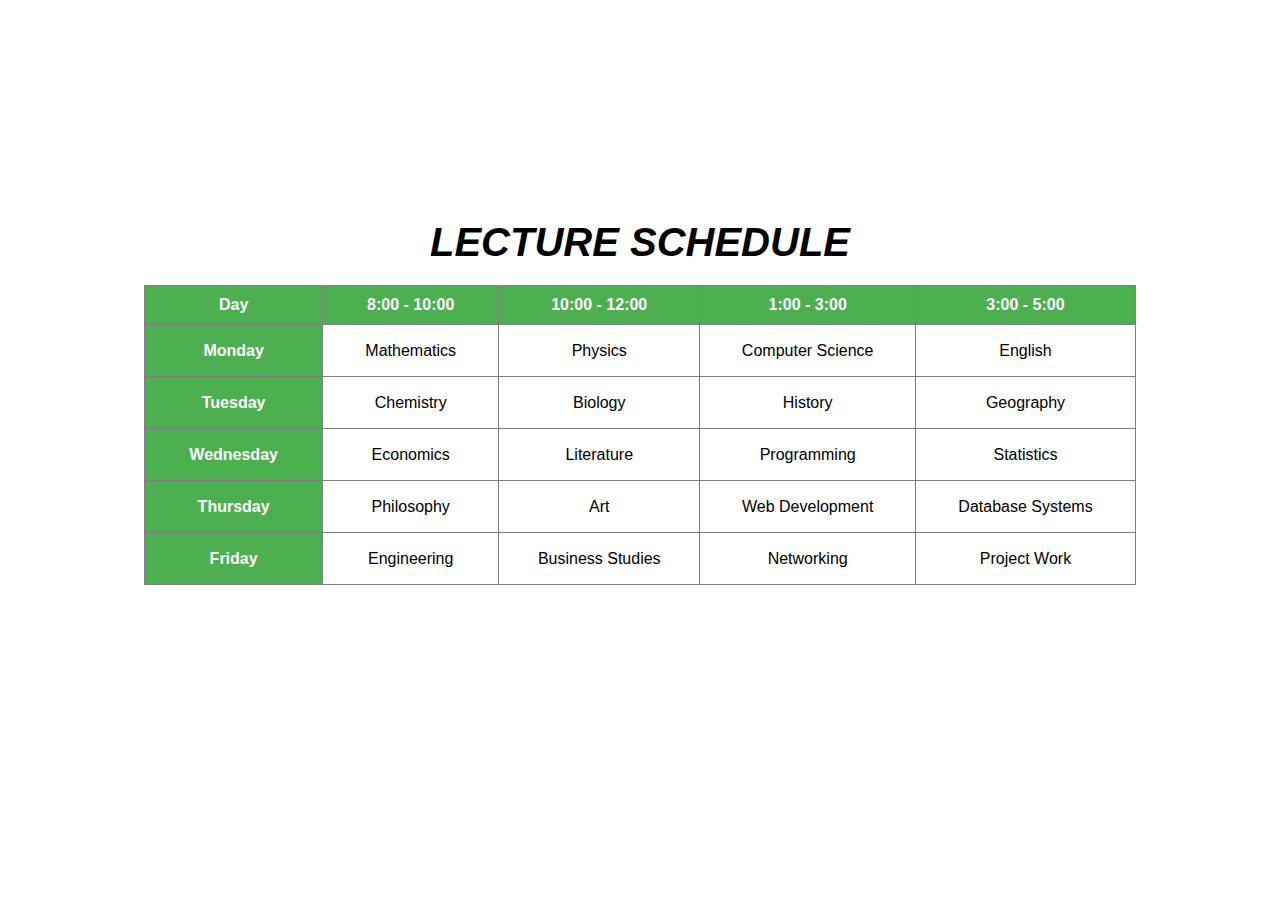
<file: ASSIGNMENT/EXERCISE 1/EXERCISE1.HTML>
<!DOCTYPE html>
<html lang="en">
  <head>
    <meta charset="UTF-8" />
    <meta name="viewport" content="width=device-width, initial-scale=1.0" />
    <title>Lecture Schedule</title>
    <link rel="stylesheet" href="/ASSIGNMENT/EXERCISE 1/EXERCISE1.CSS" />
  </head>
  <body>
    <header>LECTURE SCHEDULE</header>
    <div>
      <table border="1">
    <thead >
          <tr>
            <th>Day</th>
            <th>8:00 - 10:00</th>
            <th>10:00 - 12:00</th>
            <th>1:00 - 3:00</th>
            <th>3:00 - 5:00</th>
          </tr>
        </thead>
        <tbody>
          <tr>
            <th>Monday</th>
            <td>Mathematics</td>
            <td>Physics</td>
            <td>Computer Science</td>
            <td>English</td>
          </tr>
            <th>Tuesday</th>
        <td>Chemistry</td>
        <td>Biology</td>
        <td>History</td>
        <td>Geography</td>
      </tr>
      <tr>
        <th>Wednesday</th>
        <td>Economics</td>
        <td>Literature</td>
        <td>Programming</td>
        <td>Statistics</td>
      </tr>
      <tr>
        <th>Thursday</th>
        <td>Philosophy</td>
        <td>Art</td>
        <td>Web Development</td>
        <td>Database Systems</td>
      </tr>
      <tr>
        <th>Friday</th>
        <td>Engineering</td>
        <td>Business Studies</td>
        <td>Networking</td>
        <td>Project Work</td>
      </tr>
        </tbody>
      </table>
    </div>
  </body>
</html>
</file>
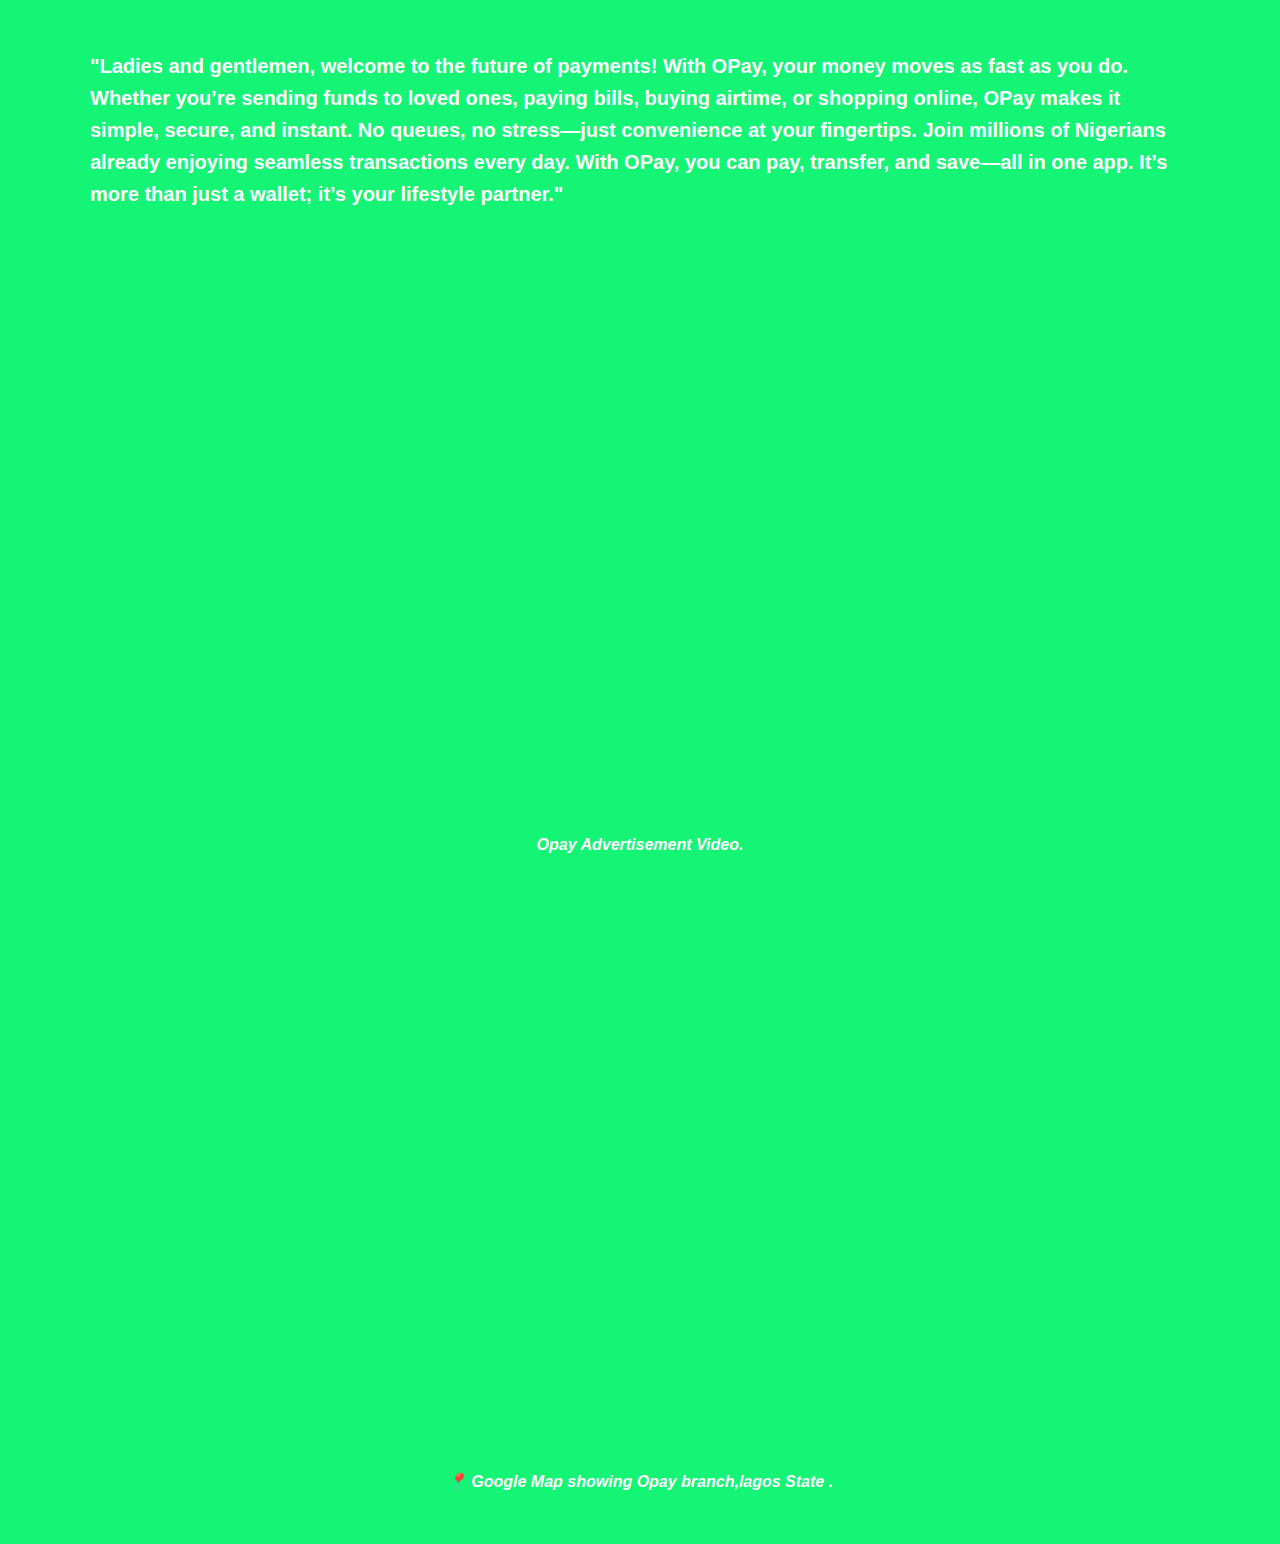
<file: ASSIGNMENT/EXERCISE 2/EXERCISE2.HTML>
<!DOCTYPE html>
<html lang="en">
  <head>
    <meta charset="UTF-8" />
    <meta name="viewport" content="width=device-width, initial-scale=1.0" />
    <title>Maps and Videos (Multimedia Elements)</title>
    <link rel="stylesheet" href="/ASSIGNMENT/EXERCISE 2/EXERCISE2.CSS" />
  </head>
  <body>
    <div>
      <p>
        "Ladies and gentlemen, welcome to the future of payments! With OPay,
        your money moves as fast as you do. Whether you’re sending funds to
        loved ones, paying bills, buying airtime, or shopping online, OPay makes
        it simple, secure, and instant. No queues, no stress—just convenience at
        your fingertips. Join millions of Nigerians already enjoying seamless
        transactions every day. With OPay, you can pay, transfer, and save—all
        in one app. It’s more than just a wallet; it’s your lifestyle partner."
      </p>
      <figure>
        <iframe
          width="1038"
          height="584"
          src="https://www.youtube.com/embed/QxjHxK6ocnE"
          title="Opay Advertisement"
          frameborder="0"
          allow="accelerometer; autoplay; clipboard-write; encrypted-media; gyroscope; picture-in-picture; web-share"
          referrerpolicy="strict-origin-when-cross-origin"
          allowfullscreen
        ></iframe>
        <figcaption>Opay Advertisement Video.</figcaption>
      </figure>
      <figure>
        <iframe
          src="https://www.google.com/maps/embed?pb=!1m18!1m12!1m3!1d3963.331977666689!2d3.345044553279869!3d6.605605217368149!2m3!1f0!2f0!3f0!3m2!1i1024!2i768!4f13.1!3m3!1m2!1s0x103b936aca1b9f19%3A0xd1fa9145bbf9dff9!2sOPay%20Allen%20Office!5e0!3m2!1sen!2sng!4v1763092808860!5m2!1sen!2sng"
          width="1038"
          height="584"
          style="border: 0"
          allowfullscreen=""
          loading="lazy"
          referrerpolicy="no-referrer-when-downgrade"
        ></iframe>
        <figcaption class="map">
          Google Map showing Opay branch,lagos State .
        </figcaption>
      </figure>
    </div>
  </body>
</html>
</file>
<file: ASSIGNMENT/EXERCISE 1/EXERCISE1.CSS>
* {
  margin: 0 auto;
  padding: 0;
  box-sizing: border-box;
}
body {
  background-color: white;
  font-family: Arial, Helvetica, sans-serif;
  text-align: center;
  color: black;
  font-weight: 500;
  margin: 200px auto;
  padding: 20px;
}
header {
  font-style: italic;
  font-weight: 800;
  font-size: 40px;
  margin-bottom: 20px;
}
table {
  height: 300px;
  border-collapse: collapse;
  width: 80%;
  text-align: center;
}
thead {
  background-color: #f2f2f2;
  color: #333;
}
th {
  background-color: #4caf50;
  color: white;
  padding: 10px;
}
th:hover {
  background-color: #45a049;
  transition: 0.5s;
}
</file>
<file: ASSIGNMENT/EXERCISE 2/EXERCISE2.CSS>
* {
  margin: 0;
  padding: 0;
  box-sizing: border-box;
  font-family: Arial, Helvetica, sans-serif;
}
body {
  background-color: #14f475;
  color: white;
  line-height: 1.6;
  padding: 20px;
}
div {
  margin: 30px auto;
  max-width: 1100px;
}

div > p {
  margin-bottom: 20px;
  font-weight: bold;
  font-size: 20px;
}
iframe:hover {
  transform: scale(1.05);
  transition: transform 0.5s ease;
}
figcaption {
  margin: 10px 0;
  font-style: italic;
  text-align: center;
  font-weight: 800;
  font-size: 1em;
}
.map::before {
  content: "📍";
}
</file>
